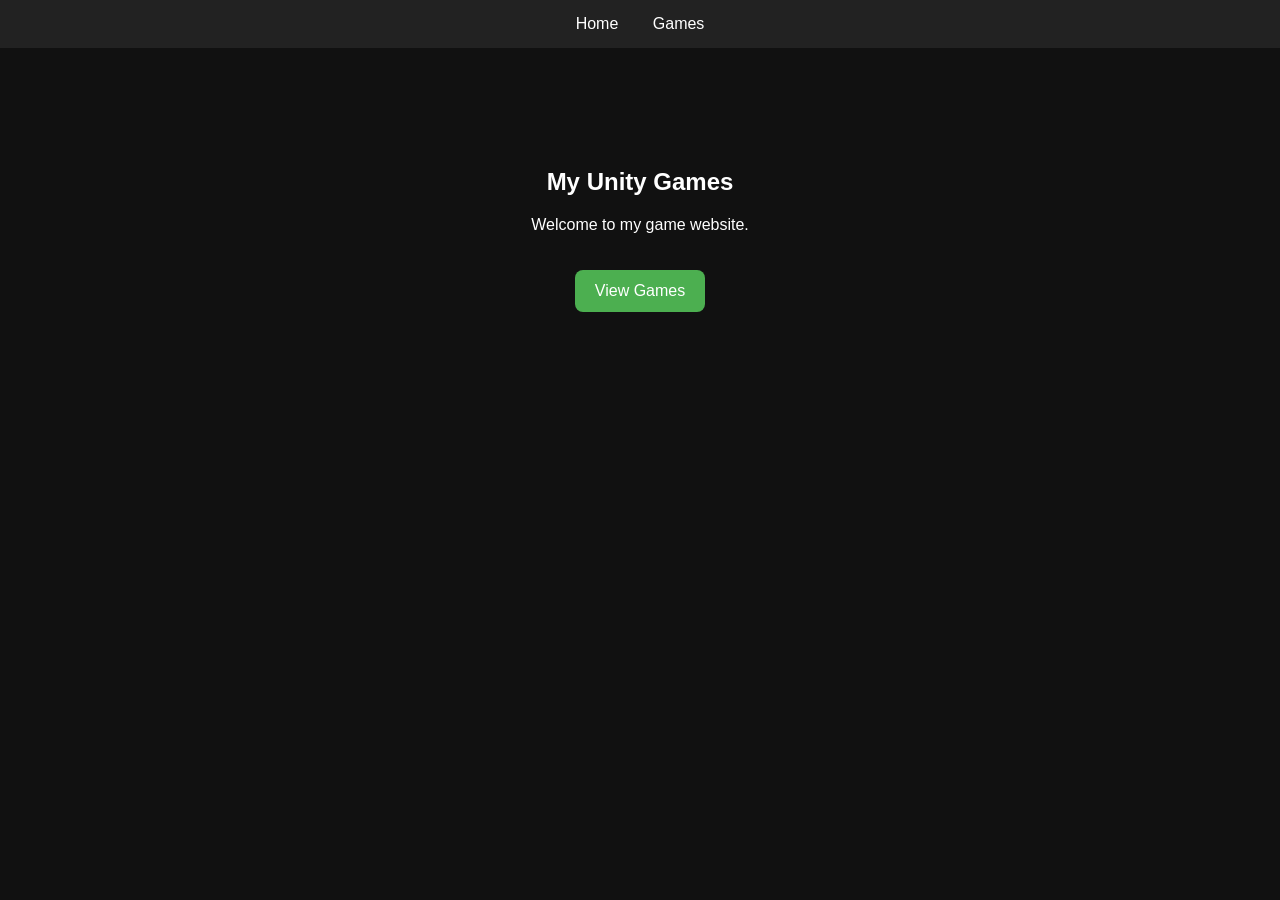
<file: index.html>
<!DOCTYPE html>
<html>
<head>
  <title>My Games</title>
  <link rel="stylesheet" href="style.css">
</head>
<body>
  <nav>
    <a href="index.html">Home</a>
    <a href="games.html">Games</a>
  </nav>

  <section class="hero">
    <h1>My Unity Games</h1>
    <p>Welcome to my game website.</p>
    <a class="button" href="games.html">View Games</a>
  </section>
</body>
</html>
</file>
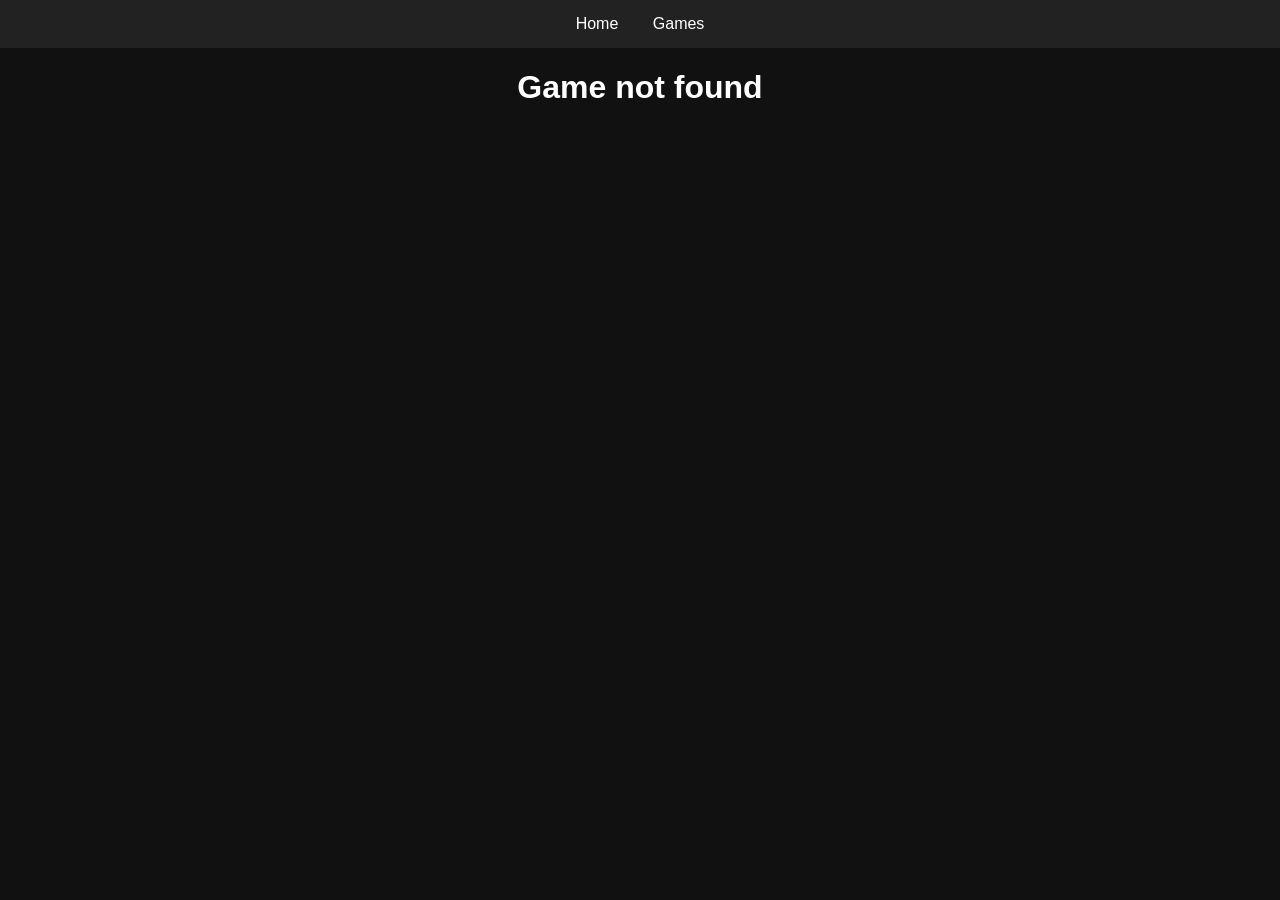
<file: game.html>
<!DOCTYPE html>
<html>
<head>
  <title>Game Details</title>
  <link rel="stylesheet" href="style.css">
</head>
<body>
  <nav>
    <a href="index.html">Home</a>
    <a href="games.html">Games</a>
  </nav>

  <div id="game-details"></div>

  <script src="script.js?v=2"></script>
</body>
</html>
</file>
<file: style.css>
body {
  margin: 0;
  font-family: Arial, sans-serif;
  background: #111;
  color: white;
  text-align: center;
}

nav {
  background: #222;
  padding: 15px;
}

nav a {
  color: white;
  margin: 0 15px;
  text-decoration: none;
}

.hero {
  padding: 100px 20px;
}

.button {
  display: inline-block;
  background: #4caf50;
  color: white;
  padding: 12px 20px;
  border-radius: 8px;
  text-decoration: none;
  margin-top: 20px;
}

.games-grid {
  display: grid;
  grid-template-columns: repeat(auto-fit, minmax(220px, 1fr));
  gap: 20px;
  padding: 30px;
}

.game-card {
  background: #222;
  color: white;
  text-decoration: none;
  padding: 15px;
  border-radius: 12px;
}

.game-card img,
.details img {
  width: 100%;
  max-width: 500px;
  border-radius: 10px;
}

.details {
  padding: 40px;
}
</file>
